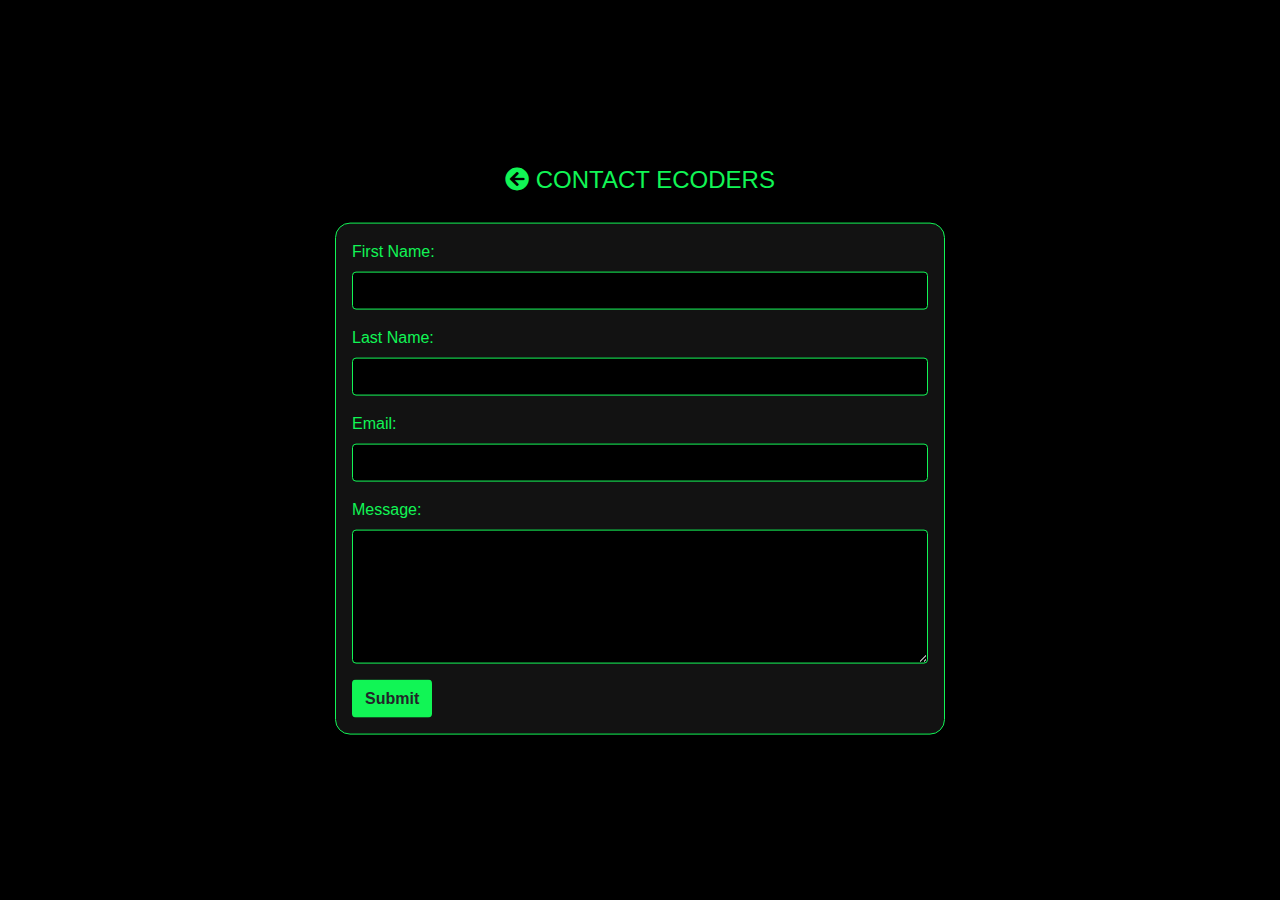
<file: contact.html>
<!DOCTYPE html>
<html lang="en">
<head>
<meta charset="UTF-8">
<meta name="viewport" content="width=device-width, initial-scale=1.0">
<meta http-equiv="X-UA-Compatible" content="ie=edge">
<meta name="Description" content="Enter your description here"/>
<link rel="stylesheet" href="https://cdnjs.cloudflare.com/ajax/libs/twitter-bootstrap/4.6.0/css/bootstrap.min.css">
<link rel="stylesheet" href="https://cdnjs.cloudflare.com/ajax/libs/font-awesome/5.15.2/css/all.min.css">
<link rel="stylesheet" href="contact.css">
<title>contact ecoders</title>
</head>
<body>

    <div class="container-fluid">
   
    <div id="form-container" class = ' mx-auto my-auto col-lg-6'>
        <div class="row">
            <h4 class = 'mx-auto'><a href="index.html"> <i class="fa fa-arrow-circle-left" aria-hidden="true"></i></a> CONTACT ECODERS </h4>
        </div>
        <form action="https://formspree.io/f/moqyjrwg" class = 'p-3' method = "POST">
            <div class="form-group">
              <label for="firstName">First Name: </label>
              <input type="text" name="firstName" id="firstName" class="form-control" style = ' background-color:#000;color:rgb(17, 245, 85);' placeholder="" aria-describedby="helpId">
            </div>
            <div class="form-group">
                <label for="lastName">Last Name: </label>
                <input type="text" name="lastName" id="lastName" class="form-control" style = ' background-color:#000;color:rgb(17, 245, 85);' placeholder="" aria-describedby="helpId">
              </div>

              <div class="form-group">
                <label for="email">Email: </label>
                <input type="email" class="form-control" style = ' background-color:#000;color:rgb(17, 245, 85);' name="email" id="email" aria-describedby="emailHelpId" placeholder="">
              </div>
              <div class="form-group">
                <label for="message">Message: </label>
                <textarea type="text" cols="30" rows="5" name="message" id="message" class="form-control" style = ' background-color:#000;color:rgb(17, 245, 85);' placeholder="" aria-describedby="helpId"></textarea>
              </div>
              <button class = 'btn' type="submit">Submit</button>
        </form>

    </div>

    
    </div>
    

<script src="https://cdnjs.cloudflare.com/ajax/libs/jquery/3.5.1/jquery.slim.min.js"></script>
<script src="https://cdnjs.cloudflare.com/ajax/libs/popper.js/1.16.1/umd/popper.min.js"></script>
<script src="https://cdnjs.cloudflare.com/ajax/libs/twitter-bootstrap/4.6.0/js/bootstrap.min.js"></script>
</body>
</html>
</file>
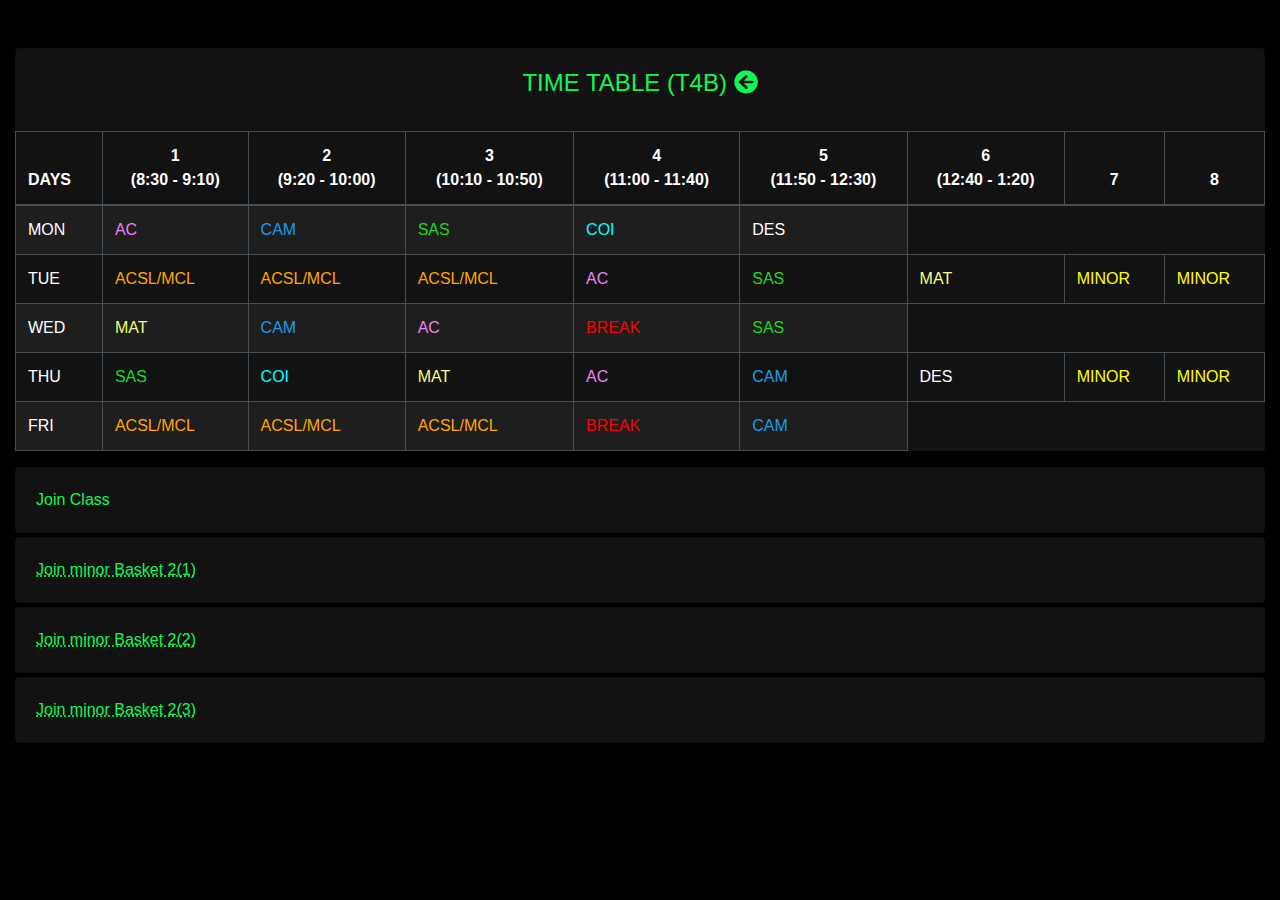
<file: tt.html>
<!DOCTYPE html>
<html lang="en">
<head>
<meta charset="UTF-8">
<meta name="viewport" content="width=device-width, initial-scale=1.0">
<meta http-equiv="X-UA-Compatible" content="ie=edge">
<meta name="Description" content="Enter your description here"/>
<link rel="stylesheet" href="https://cdnjs.cloudflare.com/ajax/libs/twitter-bootstrap/4.6.0/css/bootstrap.min.css">
<link rel="stylesheet" href="https://cdnjs.cloudflare.com/ajax/libs/font-awesome/5.15.2/css/all.min.css">
<link rel="stylesheet" href="style.css">
<link rel="stylesheet" href="ac.css">
<title>timetable-T3B</title>
</head>
<body>




    <div class="container-fluid" style =  height:100vh;>

        <div class="card-deck">
            <div class="card mt-5">
                <div class="card-body text-center">
                    <h4 class="card-title mx-auto">TIME TABLE (T4B) <a href="index.html"> <i class="fa fa-arrow-circle-left" aria-hidden="true"></i></a></h4>
                </div>
            </div>
         
        </div>
  
    <div class = "outerTable">


        <table class="table table-dark table-responsive-sm  table-striped table-hover table-bordered" style = 'background-color: #121212;'>
            <thead>
                <style>
                    th{
                        text-align:center;
                    }
                </style>
                <tr>
                    <th style = 'text-align:start;'>DAYS</th>
                    <th>1 <br>(8:30 - 9:10)</th>
                    <th>2 <br>(9:20 - 10:00)</th>
                    <th>3 <br>(10:10 - 10:50)</th>
                    <th>4 <br>(11:00 - 11:40)</th>
                    <th>5 <br>(11:50 - 12:30)</th>
                    <th>6 <br>(12:40 - 1:20)</th>
                    <th>7 </th>
                    <th>8 </th>
                </tr>
            </thead>
            <tbody>
                <tr>
                    <td>MON</td>
                    <td scope="row" style = 'color:violet'>AC</td>
                    <td style = 'color:rgb(28, 156, 230);'>CAM</td>
                    <td style = 'color:rgb(29, 216, 29)'>SAS</td>
                    <td style = 'color:aqua;'>COI</td>
                    <td>DES</td>

                </tr>
                <tr>
                    <td>TUE</td>

                    <td scope="row" style = 'color:orange;'>ACSL/MCL</td>
                    <td  style = 'color:orange;'>ACSL/MCL</td>
                    <td  style = 'color:orange;'>ACSL/MCL</td>
                    <td style = 'color:violet'>AC</td>
                    <td style = 'color:rgb(29, 216, 29)'>SAS</td>
                    <td style = 'color:rgb(242, 255, 127)'>MAT</td>
                    <td style = 'color:yellow;'>MINOR</td>
                    <td style = 'color:yellow;'>MINOR</td>

                </tr>

                <tr>
                    <td>WED</td>
                    <td scope="row" style = 'color:rgb(242, 255, 127)'>MAT</td>
                    <td style = 'color:rgb(28, 156, 230);'>CAM</td>
                    <td style = 'color:violet'>AC</td>
                    <td style = 'color:red'>BREAK</td>
                    <td style = 'color:rgb(29, 216, 29)'>SAS</td>
                   

                </tr>
                <tr>
                    <td>THU</td>
                    <td scope="row" style = 'color:rgb(29, 216, 29)'>SAS</td>
                    <td  style = 'color:aqua;'>COI</td>
                    <td  style = 'color:rgb(242, 255, 127)'>MAT</td>
                    <td style = 'color:violet'>AC</td>
                    <td style = 'color:rgb(28, 156, 230);'>CAM</td>
                    <td>DES</td>
                    <td style = 'color:yellow;'>MINOR</td>
                    <td style = 'color:yellow;'>MINOR</td>

                </tr>
                <tr>
                    <td>FRI</td>
                    <td scope="row" style = 'color:orange;'>ACSL/MCL</td>
                    <td style = 'color:orange;'>ACSL/MCL</td>
                    <td style = 'color:orange;'>ACSL/MCL</td>
                    <td style = 'color:red'>BREAK</td>
                    <td style = 'color:rgb(28, 156, 230);'>CAM</td>
                    

                </tr>
            </tbody>
        </table>

    </div>

        <div class="card-deck">
            <div class="card">
                <div class="card-body">
                    <p class="card-text"><a href="https://meet.google.com/jvd-sxsb-fhd" target="_blank" style = 'text-decoration:none;' rel="noopener noreferrer">Join Class</a></p>
                </div>
            </div>
          
        </div>
        <div class="card-deck mt-1 mb-1">
            <div class="card">
                <div class="card-body">
                    <p class="card-text"><a href="https://meet.google.com/lookup/edjngccotu" target="_blank" style = 'text-decoration:none;' rel="noopener noreferrer"><abbr title = "minor group1: 1 to 20">Join minor Basket 2(1)</abbr></a></p>
                </div>
            </div>
        </div>

        <div class="card-deck mt-1 mb-1">
            <div class="card">
                <div class="card-body">
                    <p class="card-text"><a href="https://meet.google.com/rqr-hhia-odt" target="_blank" style = 'text-decoration:none;' rel="noopener noreferrer"><abbr title = "minor group2: 21 to 40">Join minor Basket 2(2)</abbr></a></p>
                </div>
            </div>
        </div>

        <div class="card-deck mt-1 mb-1">
            <div class="card">
                <div class="card-body">
                    <p class="card-text"><a href="https://meet.google.com/nzi-cbjg-ruc" target="_blank" style = 'text-decoration:none;' rel="noopener noreferrer"><abbr title = "minor group3: 41 to 62">Join minor Basket 2(3)</abbr></a></p>
                </div>
            </div>
        </div>

        
    </div>
<script src="https://cdnjs.cloudflare.com/ajax/libs/jquery/3.5.1/jquery.slim.min.js"></script>
<script src="https://cdnjs.cloudflare.com/ajax/libs/popper.js/1.16.1/umd/popper.min.js"></script>
<script src="https://cdnjs.cloudflare.com/ajax/libs/twitter-bootstrap/4.6.0/js/bootstrap.min.js"></script>
<script>


    window.onorientationchange = function(){
        window.location.reload();
    }
    
    </script>
</body>
</html>
</file>
<file: contact.css>
*{
    margin:0;
    padding: 0;
    box-sizing:border-box;
    position:relative;

}
body{
    background-color:#000;
   
    height:100vh;
}
.container-fluid{
    height:100vh;
    color:rgb(17, 245, 85);
  
}
form{
   margin-top:20px;
    background-color: #121212;
    outline:none;
    border:1px solid rgb(17, 245, 85);
    border-radius:15px;
}

a{
    text-decoration:none;
    color:rgb(17, 245, 85);
}

.container-fluid{
    position:relative;
}
#form-container{
    position:absolute;
    left: 50%;
    top:50%;
    transform:translate(-50%, -50%);
}
.form-control{
    background-color:#000;
    outline:none;
    color:rgb(17, 245, 85);
    border:1px solid rgb(17, 245, 85);

}
.form-control:hover,.form-control:active{
    background-color:#000;
    outline:none;
    border:1px solid white;

}

.btn{
    background-color:rgb(17, 245, 85);
    font-weight:700;
}
</file>
<file: style.css>
*{
    margin:0;
    padding:0;
    box-sizing:border-box;
}

body{
    background-color:#000;
    color:rgb(17, 245, 85);
}
hr{
    background-color:rgb(17, 245, 85);
}
.card{
    background-color:#121212;
}

.table{
    background: color #121212;
}

.card-img-top{
    height:200px;
}

.btn{
    background-color:rgb(17, 245, 85);
    font-weight:700;
    margin-left:100%;
    transform:translateX(-100%);    
}

.navbar .navbar-nav .nav-item .nav-link{
    color:rgb(17, 245, 85);
    font-weight:600;
    margin-left:30px;
   
}
.navbar{
    padding-top:20px;
    padding-bottom:20px;
}
.navbar .navbar-brand{
    color:rgb(17, 245, 85);
}

.navbar .navbar-nav .nav-item .nav-link:hover{
    background-color:rgb(17, 245, 85);
    color:#000;
    border-radius:10px;

}

a{
    text-decoration:none;

}


abbr{
    text-decoration:none;
   

}
abbr:hover{
    color:#000;
    background-color:rgb(17, 245, 85);
    padding:5px;
    font-weight:600;
}


@media screen and (max-width:778px){


    .navbar .navbar-nav .nav-item .nav-link{
        padding-left:10px;
    }
}
</file>
<file: ac.css>
*{
    margin:0;
    padding:0;
    box-sizing:border-box;
}

body{
    background-color:#000;
    color:rgb(17, 245, 85);
}

.container-fluid{
    height:100%;
}

a{
    text-decoration:none;
    color:rgb(17, 245, 85);
}
.swiper-container {
    width: 100%;
    height: 350px;
  }

  .swiper-slide {
    text-align: center;
    font-size: 18px;
display: grid;
place-items:center;
border:2px solid rgb(17, 245, 85);
border-radius:15px;
    /* Center slide text vertically */
   
  }

  .swiper-slide img {
    display: block;
    width: 100%;
    height: 100%;
    object-fit: cover;
  }

hr{
    background-color:rgb(17, 245, 85);
}
.card, .swiper-slide{
    background-color:#121212;
}

.table{
    background: color #121212;
    
}

.card-img-top{
    height:200px;
}

.btn{
    background-color:rgb(17, 245, 85);
    font-weight:700;
  
}

figure {
    display:grid;
    place-items:center;
    height:100%;
}

@media screen and (max-width:600px){
    .outerTable{
        width:100%;
        overflow-x:scroll;
    }

    .table{
        width:1000px;
    }
}
</file>
